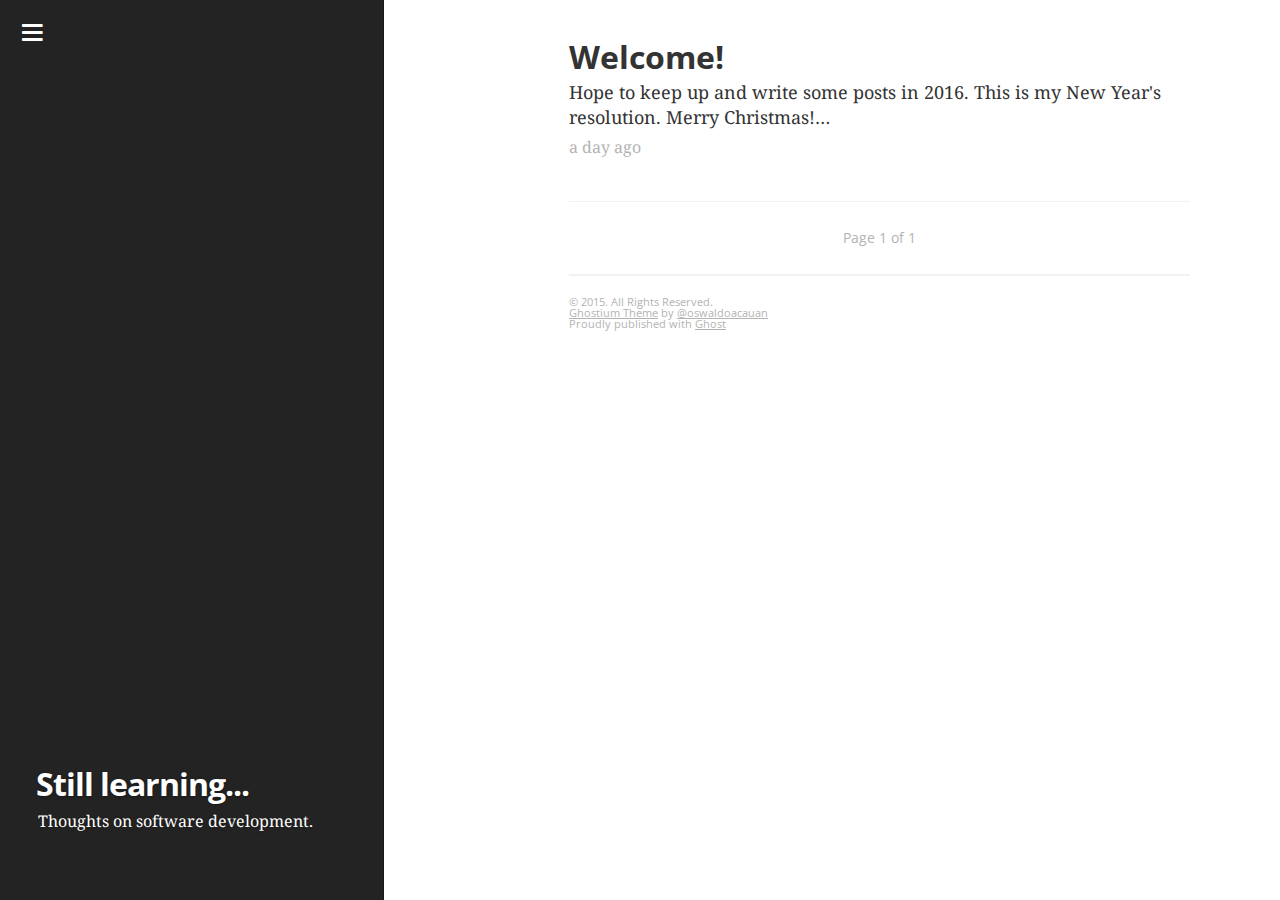
<file: index.html>
<head>
    <meta charset="utf-8">
    <meta http-equiv="Content-Type" content="text/html; charset=utf-8">
    <meta http-equiv="X-UA-Compatible" content="IE=edge,chrome=1">

    <title>Still learning...</title>

    <meta name="HandheldFriendly" content="True">
    <meta name="MobileOptimized" content="320">
    <meta name="apple-mobile-web-app-capable" content="yes">
    <meta name="apple-mobile-web-app-status-bar-style" content="black-translucent">
    <meta name="viewport" content="width=device-width, initial-scale=1, maximum-scale=1">

    <meta name="description" content="Thoughts on software development.">

    <meta name="twitter:card" content="summary">
    <meta name="twitter:title" content="Still learning...">
    <meta name="twitter:description" content="Thoughts on software development.">

    <meta property="og:url" content="http://localhost:2368">
    <meta property="og:type" content="article">
    <meta property="og:title" content="Still learning...">  
    <meta property="og:description" content="Thoughts on software development.">
    <meta property="og:site_name" content="Still learning...">

    <meta itemprop="name" content="Still learning...">
    <meta itemprop="description" content="Thoughts on software development.">

    <meta name="twitter:site" content="@yourblogtwitter">

<meta name="twitter:creator" content="@yourtwitter">

<meta property="article:author" content="https://www.facebook.com/yourprofile">

<meta property="article:publisher" content="https://www.facebook.com/yourblogprofile">

<meta property="fb:admins" content="">

<meta name="google-site-verification" content="">

<link rel="author" href="https://plus.google.com/yourprofile">

<meta name="theme-color" content="">

    <link href="favicon.ico" rel="shortcut icon" type="image/x-icon">
    <link href="apple-touch-icon-precomposed.png" rel="apple-touch-icon">

    <link href="http://fonts.googleapis.com/" rel="dns-prefetch">
    <link href="http://fonts.googleapis.com/css?family=Noto+Serif:400,700,400italic%7COpen+Sans:700,400&amp;subset=latin,latin-ext" rel="stylesheet">

    <link rel="stylesheet" href="assets/css/main.min.css?v=92855c4fd1">

    <script type="text/javascript" src="https://code.jquery.com/jquery-1.11.3.min.js"></script>
    <script type="text/javascript">
      var ga_ua = 'UA-XXXXX-X';

var disqus_shortname = 'example';

var enable_pjax = true;

      // Pace Options
      // ==============
      window.paceOptions = {
        catchupTime: 100,
        minTime: 100,
        elements: false,
        restartOnRequestAfter: 500,
        startOnPageLoad: false
      }

      // Ghostium Globals
      // ==============
      window.GHOSTIUM = {};
      GHOSTIUM.haveGA = typeof ga_ua !== 'undefined' && ga_ua !== 'UA-XXXXX-X';
      GHOSTIUM.haveDisqus = typeof disqus_shortname !== 'undefined' && disqus_shortname !== 'example';
      GHOSTIUM.enablePjax = typeof enable_pjax !== 'undefined' ? enable_pjax : true;
    </script>

    <script src="assets/js/head-scripts.min.js?v=92855c4fd1"></script>

    <link rel="canonical" href="index.html">
    <meta name="referrer" content="origin">
    
    <meta property="og:site_name" content="Still learning...">
    <meta property="og:type" content="website">
    <meta property="og:title" content="Still learning...">
    <meta property="og:description" content="Thoughts on software development.">
    <meta property="og:url" content="http://localhost:2368/">
    
    <meta name="twitter:card" content="summary">
    <meta name="twitter:title" content="Still learning...">
    <meta name="twitter:description" content="Thoughts on software development.">
    <meta name="twitter:url" content="http://localhost:2368/">
    
    <script type="application/ld+json">
{
    "@context": "http://schema.org",
    "@type": "Website",
    "publisher": "Still learning...",
    "url": "http://localhost:2368/",
    "description": "Thoughts on software development."
}
    </script>

    <meta name="generator" content="Ghost 0.7">
    <link rel="alternate" type="application/rss+xml" title="Still learning..." href="rss/index.html">
  </head>
  <body class="home-template">

    <button data-action="open-drawer" id="drawer-button" class="drawer-button"><i class="fa fa-bars"></i></button>
<nav tabindex="-1" class="drawer">
  <div class="drawer-container">
    <!--.drawer-search(role="search")-->
    <ul role="navigation" class="drawer-list">
      
<li class="drawer-list-item">
  <a href="index.html" data-pjax>
    <i class="fa fa-home"></i>Home
  </a>
</li>
<li class="drawer-list-item">
  <a href="rss/index.rss">
    <i class="fa fa-rss"></i>Subscribe to Feed
  </a>
</li>
<li class="drawer-list-divider">
<li class="drawer-list-item drawer-list-title">
  Follow me
</li>
<li class="drawer-list-item">
  <a href="http://twitter.com" target="_blank">
    <i class="fa fa-twitter"></i>Twitter
  </a>
</li>
<li class="drawer-list-item">
  <a href="http://github.com" target="_blank">
    <i class="fa fa-github"></i>Github
  </a>
</li>
    </ul>
  </div>
</nav>

    <div class="drawer-overlay"></div>
    <main id="container" role="main" class="container">
      <div class="surface">
        <div class="surface-container">
          <div data-pjax-container class="content">
            
<aside role="banner" class="cover">
  <div class="cover-image"></div>
  <div class="cover-container">
    <h1 class="cover-title">Still learning...</h1>
    <p class="cover-description">Thoughts on software development.</p>
  </div>
</aside>
<section class="wrapper" tabindex="0">
  <div class="wrapper-container">
    
    <section class="post-list">
        <article itemscope itemtype="http://schema.org/BlogPosting" role="article" class="post-item post">
  <header class="post-item-header">
    <h2 itemprop="name" class="post-item-title">
      <a href="welcome/" itemprop="url" data-pjax title="Welcome!">
        Welcome!
      </a>
    </h2>
  </header>
  <section itemprop="description" class="post-item-excerpt">
    <p>Hope to keep up and write some posts in 2016. This is my New Year's resolution. Merry Christmas!…</p>
  </section>
  <footer class="post-item-footer">
    <ul class="post-item-meta-list">
      <li class="post-item-meta-item">
        <time datetime="2015-12-16" itemprop="datePublished">
          a day ago
        </time>
      </li>
      <li class="post-item-meta-item">
        <a href="welcome/index.html#disqus_thread" data-pjax data-disqus-identifier="2">Comments</a>
      </li>
    </ul>
  </footer>
</article>
    </section>

      <nav role="pagination" class="post-list-pagination">
  <span class="post-list-pagination-item post-list-pagination-item-current">Page 1 of 1</span>
</nav>


    <footer role="contentinfo" class="footer">
  <p><small>© 2015. All Rights Reserved.</small></p>
  <p><small><a href="http://ghostium.oswaldoacauan.com/" target="_blank">Ghostium Theme</a> by <a href="http://twitter.com/oswaldoacauan" target="_blank">@oswaldoacauan</a></small></p>
  <p><small>Proudly published with <a href="http://ghost.org" target="_blank">Ghost</a></small></p>
</footer>
  </div>
</section>

          </div>
        </div>
      </div>
    </main>

    

    <script src="assets/js/foot-scripts.min.js?v=92855c4fd1"></script>

    <script type="text/javascript">

      if(GHOSTIUM.haveGA) {
        (function(g,h,o,s,t,z){g.GoogleAnalyticsObject=s;g[s]||(g[s]=
        function(){(g[s].q=g[s].q||[]).push(arguments)});g[s].s=+new Date;
        t=h.createElement(o);z=h.getElementsByTagName(o)[0];
        t.src='//www.google-analytics.com/analytics.js';
        z.parentNode.insertBefore(t,z)}(window,document,'script','ga'));
        ga('create',ga_ua);ga('send','pageview');
      }

      if(GHOSTIUM.haveDisqus) {
        (function () {
        var s = document.createElement('script'); s.async = true;
        s.type = 'text/javascript';
        s.src = '//' + disqus_shortname + '.disqus.com/count.js';
        (document.getElementsByTagName('HEAD')[0] || document.getElementsByTagName('BODY')[0]).appendChild(s);
        }());
      }
    </script>
  </body>
</file>
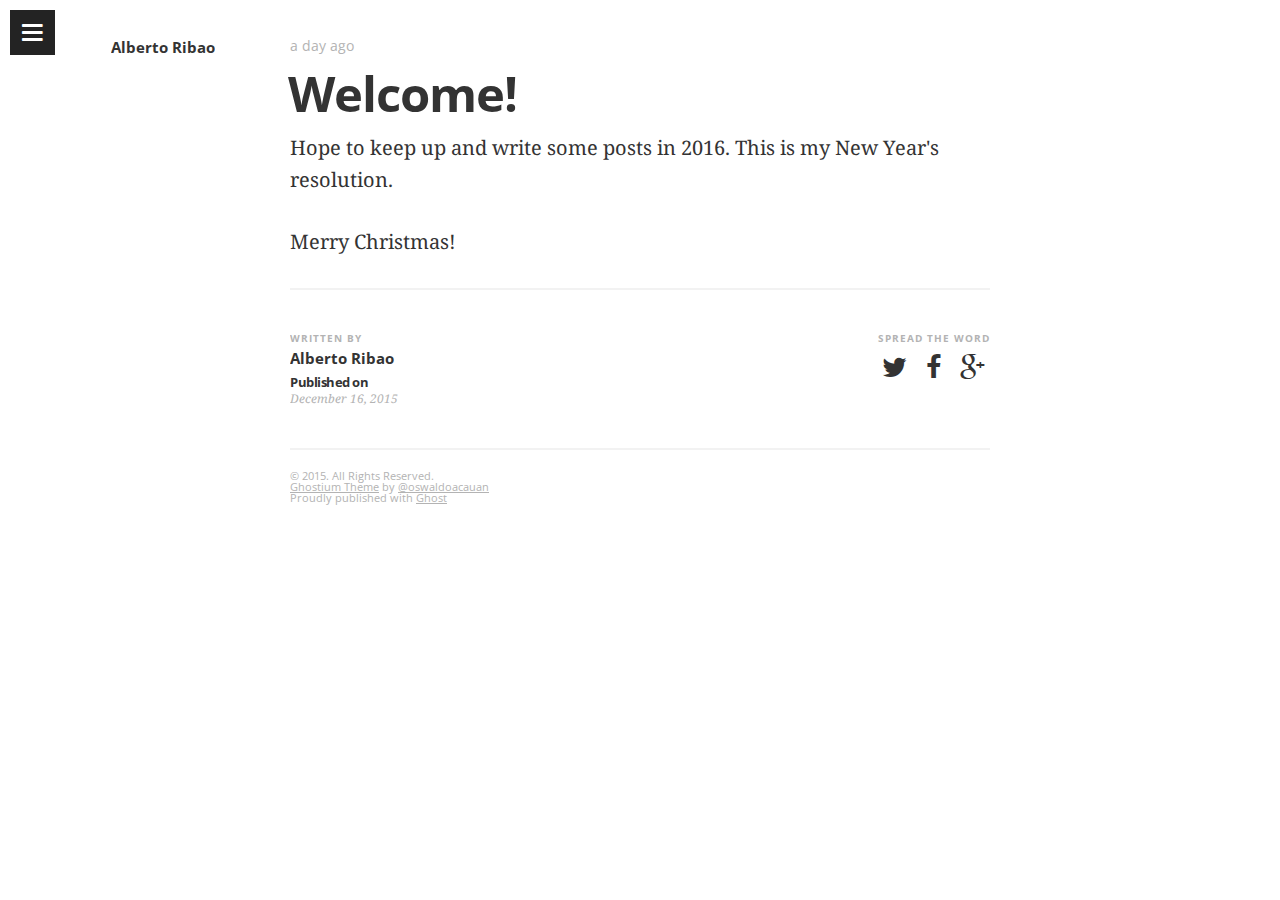
<file: welcome/index.html>
<head>
    <meta charset="utf-8">
    <meta http-equiv="Content-Type" content="text/html; charset=utf-8">
    <meta http-equiv="X-UA-Compatible" content="IE=edge,chrome=1">

    <title>Welcome!</title>

    <meta name="HandheldFriendly" content="True">
    <meta name="MobileOptimized" content="320">
    <meta name="apple-mobile-web-app-capable" content="yes">
    <meta name="apple-mobile-web-app-status-bar-style" content="black-translucent">
    <meta name="viewport" content="width=device-width, initial-scale=1, maximum-scale=1">

    <meta name="description" content="">

    <meta name="twitter:card" content="summary">
    <meta name="twitter:title" content="Welcome!">
    <meta name="twitter:description" content="">

    <meta property="og:url" content="http://localhost:2368">
    <meta property="og:type" content="article">
    <meta property="og:title" content="Welcome!">  
    <meta property="og:description" content="">
    <meta property="og:site_name" content="Still learning...">

    <meta itemprop="name" content="Welcome!">
    <meta itemprop="description" content="">

    <meta name="twitter:site" content="@yourblogtwitter">

<meta name="twitter:creator" content="@yourtwitter">

<meta property="article:author" content="https://www.facebook.com/yourprofile">

<meta property="article:publisher" content="https://www.facebook.com/yourblogprofile">

<meta property="fb:admins" content="">

<meta name="google-site-verification" content="">

<link rel="author" href="https://plus.google.com/yourprofile">

<meta name="theme-color" content="">

    <link href="../favicon.ico" rel="shortcut icon" type="image/x-icon">
    <link href="../apple-touch-icon-precomposed.png" rel="apple-touch-icon">

    <link href="http://fonts.googleapis.com/" rel="dns-prefetch">
    <link href="http://fonts.googleapis.com/css?family=Noto+Serif:400,700,400italic%7COpen+Sans:700,400&amp;subset=latin,latin-ext" rel="stylesheet">

    <link rel="stylesheet" href="../assets/css/main.min.css?v=92855c4fd1">

    <script type="text/javascript" src="https://code.jquery.com/jquery-1.11.3.min.js"></script>
    <script type="text/javascript">
      var ga_ua = 'UA-XXXXX-X';

var disqus_shortname = 'example';

var enable_pjax = true;

      // Pace Options
      // ==============
      window.paceOptions = {
        catchupTime: 100,
        minTime: 100,
        elements: false,
        restartOnRequestAfter: 500,
        startOnPageLoad: false
      }

      // Ghostium Globals
      // ==============
      window.GHOSTIUM = {};
      GHOSTIUM.haveGA = typeof ga_ua !== 'undefined' && ga_ua !== 'UA-XXXXX-X';
      GHOSTIUM.haveDisqus = typeof disqus_shortname !== 'undefined' && disqus_shortname !== 'example';
      GHOSTIUM.enablePjax = typeof enable_pjax !== 'undefined' ? enable_pjax : true;
    </script>

    <script src="../assets/js/head-scripts.min.js?v=92855c4fd1"></script>

    <link rel="canonical" href="index.html">
    <meta name="referrer" content="origin">
    
    <meta property="og:site_name" content="Still learning...">
    <meta property="og:type" content="article">
    <meta property="og:title" content="Welcome!">
    <meta property="og:description" content="Hope to keep up and write some posts in 2016. This is my New Year's resolution. Merry Christmas!...">
    <meta property="og:url" content="http://localhost:2368/welcome/">
    <meta property="article:published_time" content="2015-12-16T21:25:13.433Z">
    <meta property="article:modified_time" content="2015-12-16T21:25:13.432Z">
    
    <meta name="twitter:card" content="summary">
    <meta name="twitter:title" content="Welcome!">
    <meta name="twitter:description" content="Hope to keep up and write some posts in 2016. This is my New Year's resolution. Merry Christmas!...">
    <meta name="twitter:url" content="http://localhost:2368/welcome/">
    
    <script type="application/ld+json">
{
    "@context": "http://schema.org",
    "@type": "Article",
    "publisher": "Still learning...",
    "author": {
        "@type": "Person",
        "name": "Alberto Ribao",
        "url": "http://localhost:2368/author/alberto",
        "sameAs": null,
        "description": null
    },
    "headline": "Welcome!",
    "url": "http://localhost:2368/welcome/",
    "datePublished": "2015-12-16T21:25:13.433Z",
    "dateModified": "2015-12-16T21:25:13.432Z",
    "description": "Hope to keep up and write some posts in 2016. This is my New Year&#x27;s resolution. Merry Christmas!..."
}
    </script>

    <meta name="generator" content="Ghost 0.7">
    <link rel="alternate" type="application/rss+xml" title="Still learning..." href="../rss/index.html">
  </head>
  <body class="post-template">

    <button data-action="open-drawer" id="drawer-button" class="drawer-button"><i class="fa fa-bars"></i></button>
<nav tabindex="-1" class="drawer">
  <div class="drawer-container">
    <!--.drawer-search(role="search")-->
    <ul role="navigation" class="drawer-list">
      
<li class="drawer-list-item">
  <a href="../" data-pjax>
    <i class="fa fa-home"></i>Home
  </a>
</li>
<li class="drawer-list-item">
  <a href="../rss/index.rss">
    <i class="fa fa-rss"></i>Subscribe to Feed
  </a>
</li>
<li class="drawer-list-divider">
<li class="drawer-list-item drawer-list-title">
  Follow me
</li>
<li class="drawer-list-item">
  <a href="http://twitter.com" target="_blank">
    <i class="fa fa-twitter"></i>Twitter
  </a>
</li>
<li class="drawer-list-item">
  <a href="http://github.com" target="_blank">
    <i class="fa fa-github"></i>Github
  </a>
</li>
    </ul>
  </div>
</nav>

    <div class="drawer-overlay"></div>
    <main id="container" role="main" class="container">
      <div class="surface">
        <div class="surface-container">
          <div data-pjax-container class="content">
            
<section class="wrapper wrapper-post">
  <div class="wrapper-container">
    <article itemscope itemtype="http://schema.org/BlogPosting" role="article" class="post post">
        <section class="post-container">
          <header class="post-header">
            <ul class="post-meta-list">
              <li class="post-meta-item">
                <time datetime="2015-12-16" itemprop="datePublished">
                  a day ago
                </time>
              </li>
              <li class="post-meta-item">
                <a href="index.html#disqus_thread" data-disqus-identifier="2">Comments</a>
              </li>
            </ul>
            <h1 itemprop="name headline" class="post-title"><a href="index.html" itemprop="url" data-pjax title="Welcome!">Welcome!</a></h1>
            <!--h2 itemprop="about" class="post-subtitle"></h2-->
          </header>
          <aside class="post-side">
            <div class="post-author">
              <div class="post-author-info">
                <a href="index.html" class="post-author-name">
                  Alberto Ribao
                </a>
                <p class="post-author-bio"></p>
              </div>
            </div>
          </aside>
          <div itemprop="articleBody" class="post-body">
            <p>Hope to keep up and write some posts in 2016. This is my New Year's resolution.</p>

<p>Merry Christmas!</p>
          </div>
          <footer class="post-footer">
            <div itemprop="author" itemscope itemtype="http://schema.org/Person" class="post-author">
              <div class="post-author-info">
                <h4 class="post-footer-heading">Written By</h4>
                <a href="index.html" itemprop="url" class="post-author-name">
                  <span itemprop="name">Alberto Ribao</span>
                </a>
                <p itemprop="description" class="post-author-bio"></p>
                <p class="post-info">
                  <b class="post-info-title">Published on</b>
                  <time class="post-date">December 16, 2015</time>
                </p>
              </div>
            </div>
            <div class="post-social">
              <h4 class="post-footer-heading">Spread the word</h4>
              <a href="index.html#" data-action="share-twitter"><i class="fa fa-fw fa-lg fa-twitter"></i></a>
              <a href="index.html#" data-action="share-facebook"><i class="fa fa-fw fa-lg fa-facebook"></i></a>
              <a href="index.html#" data-action="share-gplus"><i class="fa fa-fw fa-lg fa-google-plus"></i></a>
            </div>
          </footer>
        </section>
      <section itemprop="comment" class="post-comments">
        <div id="disqus_thread"></div>
      </section>
    </article>

    <footer role="contentinfo" class="footer">
  <p><small>© 2015. All Rights Reserved.</small></p>
  <p><small><a href="http://ghostium.oswaldoacauan.com/" target="_blank">Ghostium Theme</a> by <a href="http://twitter.com/oswaldoacauan" target="_blank">@oswaldoacauan</a></small></p>
  <p><small>Proudly published with <a href="http://ghost.org" target="_blank">Ghost</a></small></p>
</footer>
  </div>
</section>

<script type="text/javascript">
  if(GHOSTIUM.haveDisqus) {
    var disqus_identifier = '2';

    if(typeof DISQUS !== 'object') {
      (function () {
      var s = document.createElement('script'); s.async = true;
      s.type = 'text/javascript';
      s.src = '//' + disqus_shortname + '.disqus.com/embed.js';
      (document.getElementsByTagName('HEAD')[0] || document.getElementsByTagName('BODY')[0]).appendChild(s);
      }());
    }
  } else {
    document.querySelector('.post-comments').remove();
  }
</script>

          </div>
        </div>
      </div>
    </main>

    

    <script src="../assets/js/foot-scripts.min.js?v=92855c4fd1"></script>

    <script type="text/javascript">

      if(GHOSTIUM.haveGA) {
        (function(g,h,o,s,t,z){g.GoogleAnalyticsObject=s;g[s]||(g[s]=
        function(){(g[s].q=g[s].q||[]).push(arguments)});g[s].s=+new Date;
        t=h.createElement(o);z=h.getElementsByTagName(o)[0];
        t.src='//www.google-analytics.com/analytics.js';
        z.parentNode.insertBefore(t,z)}(window,document,'script','ga'));
        ga('create',ga_ua);ga('send','pageview');
      }

      if(GHOSTIUM.haveDisqus) {
        (function () {
        var s = document.createElement('script'); s.async = true;
        s.type = 'text/javascript';
        s.src = '//' + disqus_shortname + '.disqus.com/count.js';
        (document.getElementsByTagName('HEAD')[0] || document.getElementsByTagName('BODY')[0]).appendChild(s);
        }());
      }
    </script>
  </body>
</file>
<file: assets/css/main.min.css>
/*!
 * Ghostium
 * A Ghost theme focused on content based on Medium design/ux
 * http://ghostium.oswaldoacauan.com/
 * @author Oswaldo Acauan http://oswaldoacauan.com
 * @version 2.2.1
 * Copyright 2013. MIT licensed.
 */
@charset "UTF-8";@font-face{font-family:FontAwesome;src:url(../fonts/fontawesome-webfont.eot?v=4.1.0);src:url(../fonts/fontawesome-webfont.eot?) format('embedded-opentype'),url(../fonts/fontawesome-webfont.woff?v=4.1.0) format('woff'),url(../fonts/fontawesome-webfont.ttf?v=4.1.0) format('truetype'),url(../fonts/fontawesome-webfont.svg?v=4.1.0) format('svg');font-weight:400;font-style:normal}.fa{display:inline-block;font-family:FontAwesome;font-style:normal;font-weight:400;line-height:1;-webkit-font-smoothing:antialiased;-moz-osx-font-smoothing:grayscale}.fa-lg{font-size:1.33333333em;line-height:.75em;vertical-align:-15%}.fa-2x{font-size:2em}.fa-3x{font-size:3em}.fa-4x{font-size:4em}.fa-5x{font-size:5em}.fa-fw{width:1.28571429em;text-align:center}.fa-ul{padding-left:0;margin-left:2.14285714em;list-style-type:none}.fa-ul>li{position:relative}.fa-li{position:absolute;left:-2.14285714em;width:2.14285714em;top:.14285714em;text-align:center}.fa-li.fa-lg{left:-1.85714286em}.fa-border{padding:.2em .25em .15em;border:solid .08em #eee;border-radius:.1em}.pull-right{float:right}.pull-left{float:left}.fa.pull-left{margin-right:.3em}.fa.pull-right{margin-left:.3em}.fa-spin{-webkit-animation:spin 2s infinite linear;animation:spin 2s infinite linear}@-webkit-keyframes spin{0%{-webkit-transform:rotate(0)}100%{-webkit-transform:rotate(359deg)}}@keyframes spin{0%{-webkit-transform:rotate(0);-ms-transform:rotate(0);transform:rotate(0)}100%{-webkit-transform:rotate(359deg);-ms-transform:rotate(359deg);transform:rotate(359deg)}}.fa-rotate-90{filter:progid:DXImageTransform.Microsoft.BasicImage(rotation=1);-webkit-transform:rotate(90deg);-ms-transform:rotate(90deg);transform:rotate(90deg)}.fa-rotate-180{filter:progid:DXImageTransform.Microsoft.BasicImage(rotation=2);-webkit-transform:rotate(180deg);-ms-transform:rotate(180deg);transform:rotate(180deg)}.fa-rotate-270{filter:progid:DXImageTransform.Microsoft.BasicImage(rotation=3);-webkit-transform:rotate(270deg);-ms-transform:rotate(270deg);transform:rotate(270deg)}.fa-flip-horizontal{filter:progid:DXImageTransform.Microsoft.BasicImage(rotation=0, mirror=1);-webkit-transform:scale(-1,1);-ms-transform:scale(-1,1);transform:scale(-1,1)}.fa-flip-vertical{filter:progid:DXImageTransform.Microsoft.BasicImage(rotation=2, mirror=1);-webkit-transform:scale(1,-1);-ms-transform:scale(1,-1);transform:scale(1,-1)}.fa-stack{position:relative;display:inline-block;width:2em;height:2em;line-height:2em;vertical-align:middle}.fa-stack-1x,.fa-stack-2x{position:absolute;left:0;width:100%;text-align:center}.fa-stack-1x{line-height:inherit}.fa-stack-2x{font-size:2em}.fa-inverse{color:#fff}.fa-glass:before{content:"\f000"}.fa-music:before{content:"\f001"}.fa-search:before{content:"\f002"}.fa-envelope-o:before{content:"\f003"}.fa-heart:before{content:"\f004"}.fa-star:before{content:"\f005"}.fa-star-o:before{content:"\f006"}.fa-user:before{content:"\f007"}.fa-film:before{content:"\f008"}.fa-th-large:before{content:"\f009"}.fa-th:before{content:"\f00a"}.fa-th-list:before{content:"\f00b"}.fa-check:before{content:"\f00c"}.fa-times:before{content:"\f00d"}.fa-search-plus:before{content:"\f00e"}.fa-search-minus:before{content:"\f010"}.fa-power-off:before{content:"\f011"}.fa-signal:before{content:"\f012"}.fa-gear:before,.fa-cog:before{content:"\f013"}.fa-trash-o:before{content:"\f014"}.fa-home:before{content:"\f015"}.fa-file-o:before{content:"\f016"}.fa-clock-o:before{content:"\f017"}.fa-road:before{content:"\f018"}.fa-download:before{content:"\f019"}.fa-arrow-circle-o-down:before{content:"\f01a"}.fa-arrow-circle-o-up:before{content:"\f01b"}.fa-inbox:before{content:"\f01c"}.fa-play-circle-o:before{content:"\f01d"}.fa-rotate-right:before,.fa-repeat:before{content:"\f01e"}.fa-refresh:before{content:"\f021"}.fa-list-alt:before{content:"\f022"}.fa-lock:before{content:"\f023"}.fa-flag:before{content:"\f024"}.fa-headphones:before{content:"\f025"}.fa-volume-off:before{content:"\f026"}.fa-volume-down:before{content:"\f027"}.fa-volume-up:before{content:"\f028"}.fa-qrcode:before{content:"\f029"}.fa-barcode:before{content:"\f02a"}.fa-tag:before{content:"\f02b"}.fa-tags:before{content:"\f02c"}.fa-book:before{content:"\f02d"}.fa-bookmark:before{content:"\f02e"}.fa-print:before{content:"\f02f"}.fa-camera:before{content:"\f030"}.fa-font:before{content:"\f031"}.fa-bold:before{content:"\f032"}.fa-italic:before{content:"\f033"}.fa-text-height:before{content:"\f034"}.fa-text-width:before{content:"\f035"}.fa-align-left:before{content:"\f036"}.fa-align-center:before{content:"\f037"}.fa-align-right:before{content:"\f038"}.fa-align-justify:before{content:"\f039"}.fa-list:before{content:"\f03a"}.fa-dedent:before,.fa-outdent:before{content:"\f03b"}.fa-indent:before{content:"\f03c"}.fa-video-camera:before{content:"\f03d"}.fa-photo:before,.fa-image:before,.fa-picture-o:before{content:"\f03e"}.fa-pencil:before{content:"\f040"}.fa-map-marker:before{content:"\f041"}.fa-adjust:before{content:"\f042"}.fa-tint:before{content:"\f043"}.fa-edit:before,.fa-pencil-square-o:before{content:"\f044"}.fa-share-square-o:before{content:"\f045"}.fa-check-square-o:before{content:"\f046"}.fa-arrows:before{content:"\f047"}.fa-step-backward:before{content:"\f048"}.fa-fast-backward:before{content:"\f049"}.fa-backward:before{content:"\f04a"}.fa-play:before{content:"\f04b"}.fa-pause:before{content:"\f04c"}.fa-stop:before{content:"\f04d"}.fa-forward:before{content:"\f04e"}.fa-fast-forward:before{content:"\f050"}.fa-step-forward:before{content:"\f051"}.fa-eject:before{content:"\f052"}.fa-chevron-left:before{content:"\f053"}.fa-chevron-right:before{content:"\f054"}.fa-plus-circle:before{content:"\f055"}.fa-minus-circle:before{content:"\f056"}.fa-times-circle:before{content:"\f057"}.fa-check-circle:before{content:"\f058"}.fa-question-circle:before{content:"\f059"}.fa-info-circle:before{content:"\f05a"}.fa-crosshairs:before{content:"\f05b"}.fa-times-circle-o:before{content:"\f05c"}.fa-check-circle-o:before{content:"\f05d"}.fa-ban:before{content:"\f05e"}.fa-arrow-left:before{content:"\f060"}.fa-arrow-right:before{content:"\f061"}.fa-arrow-up:before{content:"\f062"}.fa-arrow-down:before{content:"\f063"}.fa-mail-forward:before,.fa-share:before{content:"\f064"}.fa-expand:before{content:"\f065"}.fa-compress:before{content:"\f066"}.fa-plus:before{content:"\f067"}.fa-minus:before{content:"\f068"}.fa-asterisk:before{content:"\f069"}.fa-exclamation-circle:before{content:"\f06a"}.fa-gift:before{content:"\f06b"}.fa-leaf:before{content:"\f06c"}.fa-fire:before{content:"\f06d"}.fa-eye:before{content:"\f06e"}.fa-eye-slash:before{content:"\f070"}.fa-warning:before,.fa-exclamation-triangle:before{content:"\f071"}.fa-plane:before{content:"\f072"}.fa-calendar:before{content:"\f073"}.fa-random:before{content:"\f074"}.fa-comment:before{content:"\f075"}.fa-magnet:before{content:"\f076"}.fa-chevron-up:before{content:"\f077"}.fa-chevron-down:before{content:"\f078"}.fa-retweet:before{content:"\f079"}.fa-shopping-cart:before{content:"\f07a"}.fa-folder:before{content:"\f07b"}.fa-folder-open:before{content:"\f07c"}.fa-arrows-v:before{content:"\f07d"}.fa-arrows-h:before{content:"\f07e"}.fa-bar-chart-o:before{content:"\f080"}.fa-twitter-square:before{content:"\f081"}.fa-facebook-square:before{content:"\f082"}.fa-camera-retro:before{content:"\f083"}.fa-key:before{content:"\f084"}.fa-gears:before,.fa-cogs:before{content:"\f085"}.fa-comments:before{content:"\f086"}.fa-thumbs-o-up:before{content:"\f087"}.fa-thumbs-o-down:before{content:"\f088"}.fa-star-half:before{content:"\f089"}.fa-heart-o:before{content:"\f08a"}.fa-sign-out:before{content:"\f08b"}.fa-linkedin-square:before{content:"\f08c"}.fa-thumb-tack:before{content:"\f08d"}.fa-external-link:before{content:"\f08e"}.fa-sign-in:before{content:"\f090"}.fa-trophy:before{content:"\f091"}.fa-github-square:before{content:"\f092"}.fa-upload:before{content:"\f093"}.fa-lemon-o:before{content:"\f094"}.fa-phone:before{content:"\f095"}.fa-square-o:before{content:"\f096"}.fa-bookmark-o:before{content:"\f097"}.fa-phone-square:before{content:"\f098"}.fa-twitter:before{content:"\f099"}.fa-facebook:before{content:"\f09a"}.fa-github:before{content:"\f09b"}.fa-unlock:before{content:"\f09c"}.fa-credit-card:before{content:"\f09d"}.fa-rss:before{content:"\f09e"}.fa-hdd-o:before{content:"\f0a0"}.fa-bullhorn:before{content:"\f0a1"}.fa-bell:before{content:"\f0f3"}.fa-certificate:before{content:"\f0a3"}.fa-hand-o-right:before{content:"\f0a4"}.fa-hand-o-left:before{content:"\f0a5"}.fa-hand-o-up:before{content:"\f0a6"}.fa-hand-o-down:before{content:"\f0a7"}.fa-arrow-circle-left:before{content:"\f0a8"}.fa-arrow-circle-right:before{content:"\f0a9"}.fa-arrow-circle-up:before{content:"\f0aa"}.fa-arrow-circle-down:before{content:"\f0ab"}.fa-globe:before{content:"\f0ac"}.fa-wrench:before{content:"\f0ad"}.fa-tasks:before{content:"\f0ae"}.fa-filter:before{content:"\f0b0"}.fa-briefcase:before{content:"\f0b1"}.fa-arrows-alt:before{content:"\f0b2"}.fa-group:before,.fa-users:before{content:"\f0c0"}.fa-chain:before,.fa-link:before{content:"\f0c1"}.fa-cloud:before{content:"\f0c2"}.fa-flask:before{content:"\f0c3"}.fa-cut:before,.fa-scissors:before{content:"\f0c4"}.fa-copy:before,.fa-files-o:before{content:"\f0c5"}.fa-paperclip:before{content:"\f0c6"}.fa-save:before,.fa-floppy-o:before{content:"\f0c7"}.fa-square:before{content:"\f0c8"}.fa-navicon:before,.fa-reorder:before,.fa-bars:before{content:"\f0c9"}.fa-list-ul:before{content:"\f0ca"}.fa-list-ol:before{content:"\f0cb"}.fa-strikethrough:before{content:"\f0cc"}.fa-underline:before{content:"\f0cd"}.fa-table:before{content:"\f0ce"}.fa-magic:before{content:"\f0d0"}.fa-truck:before{content:"\f0d1"}.fa-pinterest:before{content:"\f0d2"}.fa-pinterest-square:before{content:"\f0d3"}.fa-google-plus-square:before{content:"\f0d4"}.fa-google-plus:before{content:"\f0d5"}.fa-money:before{content:"\f0d6"}.fa-caret-down:before{content:"\f0d7"}.fa-caret-up:before{content:"\f0d8"}.fa-caret-left:before{content:"\f0d9"}.fa-caret-right:before{content:"\f0da"}.fa-columns:before{content:"\f0db"}.fa-unsorted:before,.fa-sort:before{content:"\f0dc"}.fa-sort-down:before,.fa-sort-desc:before{content:"\f0dd"}.fa-sort-up:before,.fa-sort-asc:before{content:"\f0de"}.fa-envelope:before{content:"\f0e0"}.fa-linkedin:before{content:"\f0e1"}.fa-rotate-left:before,.fa-undo:before{content:"\f0e2"}.fa-legal:before,.fa-gavel:before{content:"\f0e3"}.fa-dashboard:before,.fa-tachometer:before{content:"\f0e4"}.fa-comment-o:before{content:"\f0e5"}.fa-comments-o:before{content:"\f0e6"}.fa-flash:before,.fa-bolt:before{content:"\f0e7"}.fa-sitemap:before{content:"\f0e8"}.fa-umbrella:before{content:"\f0e9"}.fa-paste:before,.fa-clipboard:before{content:"\f0ea"}.fa-lightbulb-o:before{content:"\f0eb"}.fa-exchange:before{content:"\f0ec"}.fa-cloud-download:before{content:"\f0ed"}.fa-cloud-upload:before{content:"\f0ee"}.fa-user-md:before{content:"\f0f0"}.fa-stethoscope:before{content:"\f0f1"}.fa-suitcase:before{content:"\f0f2"}.fa-bell-o:before{content:"\f0a2"}.fa-coffee:before{content:"\f0f4"}.fa-cutlery:before{content:"\f0f5"}.fa-file-text-o:before{content:"\f0f6"}.fa-building-o:before{content:"\f0f7"}.fa-hospital-o:before{content:"\f0f8"}.fa-ambulance:before{content:"\f0f9"}.fa-medkit:before{content:"\f0fa"}.fa-fighter-jet:before{content:"\f0fb"}.fa-beer:before{content:"\f0fc"}.fa-h-square:before{content:"\f0fd"}.fa-plus-square:before{content:"\f0fe"}.fa-angle-double-left:before{content:"\f100"}.fa-angle-double-right:before{content:"\f101"}.fa-angle-double-up:before{content:"\f102"}.fa-angle-double-down:before{content:"\f103"}.fa-angle-left:before{content:"\f104"}.fa-angle-right:before{content:"\f105"}.fa-angle-up:before{content:"\f106"}.fa-angle-down:before{content:"\f107"}.fa-desktop:before{content:"\f108"}.fa-laptop:before{content:"\f109"}.fa-tablet:before{content:"\f10a"}.fa-mobile-phone:before,.fa-mobile:before{content:"\f10b"}.fa-circle-o:before{content:"\f10c"}.fa-quote-left:before{content:"\f10d"}.fa-quote-right:before{content:"\f10e"}.fa-spinner:before{content:"\f110"}.fa-circle:before{content:"\f111"}.fa-mail-reply:before,.fa-reply:before{content:"\f112"}.fa-github-alt:before{content:"\f113"}.fa-folder-o:before{content:"\f114"}.fa-folder-open-o:before{content:"\f115"}.fa-smile-o:before{content:"\f118"}.fa-frown-o:before{content:"\f119"}.fa-meh-o:before{content:"\f11a"}.fa-gamepad:before{content:"\f11b"}.fa-keyboard-o:before{content:"\f11c"}.fa-flag-o:before{content:"\f11d"}.fa-flag-checkered:before{content:"\f11e"}.fa-terminal:before{content:"\f120"}.fa-code:before{content:"\f121"}.fa-mail-reply-all:before,.fa-reply-all:before{content:"\f122"}.fa-star-half-empty:before,.fa-star-half-full:before,.fa-star-half-o:before{content:"\f123"}.fa-location-arrow:before{content:"\f124"}.fa-crop:before{content:"\f125"}.fa-code-fork:before{content:"\f126"}.fa-unlink:before,.fa-chain-broken:before{content:"\f127"}.fa-question:before{content:"\f128"}.fa-info:before{content:"\f129"}.fa-exclamation:before{content:"\f12a"}.fa-superscript:before{content:"\f12b"}.fa-subscript:before{content:"\f12c"}.fa-eraser:before{content:"\f12d"}.fa-puzzle-piece:before{content:"\f12e"}.fa-microphone:before{content:"\f130"}.fa-microphone-slash:before{content:"\f131"}.fa-shield:before{content:"\f132"}.fa-calendar-o:before{content:"\f133"}.fa-fire-extinguisher:before{content:"\f134"}.fa-rocket:before{content:"\f135"}.fa-maxcdn:before{content:"\f136"}.fa-chevron-circle-left:before{content:"\f137"}.fa-chevron-circle-right:before{content:"\f138"}.fa-chevron-circle-up:before{content:"\f139"}.fa-chevron-circle-down:before{content:"\f13a"}.fa-html5:before{content:"\f13b"}.fa-css3:before{content:"\f13c"}.fa-anchor:before{content:"\f13d"}.fa-unlock-alt:before{content:"\f13e"}.fa-bullseye:before{content:"\f140"}.fa-ellipsis-h:before{content:"\f141"}.fa-ellipsis-v:before{content:"\f142"}.fa-rss-square:before{content:"\f143"}.fa-play-circle:before{content:"\f144"}.fa-ticket:before{content:"\f145"}.fa-minus-square:before{content:"\f146"}.fa-minus-square-o:before{content:"\f147"}.fa-level-up:before{content:"\f148"}.fa-level-down:before{content:"\f149"}.fa-check-square:before{content:"\f14a"}.fa-pencil-square:before{content:"\f14b"}.fa-external-link-square:before{content:"\f14c"}.fa-share-square:before{content:"\f14d"}.fa-compass:before{content:"\f14e"}.fa-toggle-down:before,.fa-caret-square-o-down:before{content:"\f150"}.fa-toggle-up:before,.fa-caret-square-o-up:before{content:"\f151"}.fa-toggle-right:before,.fa-caret-square-o-right:before{content:"\f152"}.fa-euro:before,.fa-eur:before{content:"\f153"}.fa-gbp:before{content:"\f154"}.fa-dollar:before,.fa-usd:before{content:"\f155"}.fa-rupee:before,.fa-inr:before{content:"\f156"}.fa-cny:before,.fa-rmb:before,.fa-yen:before,.fa-jpy:before{content:"\f157"}.fa-ruble:before,.fa-rouble:before,.fa-rub:before{content:"\f158"}.fa-won:before,.fa-krw:before{content:"\f159"}.fa-bitcoin:before,.fa-btc:before{content:"\f15a"}.fa-file:before{content:"\f15b"}.fa-file-text:before{content:"\f15c"}.fa-sort-alpha-asc:before{content:"\f15d"}.fa-sort-alpha-desc:before{content:"\f15e"}.fa-sort-amount-asc:before{content:"\f160"}.fa-sort-amount-desc:before{content:"\f161"}.fa-sort-numeric-asc:before{content:"\f162"}.fa-sort-numeric-desc:before{content:"\f163"}.fa-thumbs-up:before{content:"\f164"}.fa-thumbs-down:before{content:"\f165"}.fa-youtube-square:before{content:"\f166"}.fa-youtube:before{content:"\f167"}.fa-xing:before{content:"\f168"}.fa-xing-square:before{content:"\f169"}.fa-youtube-play:before{content:"\f16a"}.fa-dropbox:before{content:"\f16b"}.fa-stack-overflow:before{content:"\f16c"}.fa-instagram:before{content:"\f16d"}.fa-flickr:before{content:"\f16e"}.fa-adn:before{content:"\f170"}.fa-bitbucket:before{content:"\f171"}.fa-bitbucket-square:before{content:"\f172"}.fa-tumblr:before{content:"\f173"}.fa-tumblr-square:before{content:"\f174"}.fa-long-arrow-down:before{content:"\f175"}.fa-long-arrow-up:before{content:"\f176"}.fa-long-arrow-left:before{content:"\f177"}.fa-long-arrow-right:before{content:"\f178"}.fa-apple:before{content:"\f179"}.fa-windows:before{content:"\f17a"}.fa-android:before{content:"\f17b"}.fa-linux:before{content:"\f17c"}.fa-dribbble:before{content:"\f17d"}.fa-skype:before{content:"\f17e"}.fa-foursquare:before{content:"\f180"}.fa-trello:before{content:"\f181"}.fa-female:before{content:"\f182"}.fa-male:before{content:"\f183"}.fa-gittip:before{content:"\f184"}.fa-sun-o:before{content:"\f185"}.fa-moon-o:before{content:"\f186"}.fa-archive:before{content:"\f187"}.fa-bug:before{content:"\f188"}.fa-vk:before{content:"\f189"}.fa-weibo:before{content:"\f18a"}.fa-renren:before{content:"\f18b"}.fa-pagelines:before{content:"\f18c"}.fa-stack-exchange:before{content:"\f18d"}.fa-arrow-circle-o-right:before{content:"\f18e"}.fa-arrow-circle-o-left:before{content:"\f190"}.fa-toggle-left:before,.fa-caret-square-o-left:before{content:"\f191"}.fa-dot-circle-o:before{content:"\f192"}.fa-wheelchair:before{content:"\f193"}.fa-vimeo-square:before{content:"\f194"}.fa-turkish-lira:before,.fa-try:before{content:"\f195"}.fa-plus-square-o:before{content:"\f196"}.fa-space-shuttle:before{content:"\f197"}.fa-slack:before{content:"\f198"}.fa-envelope-square:before{content:"\f199"}.fa-wordpress:before{content:"\f19a"}.fa-openid:before{content:"\f19b"}.fa-institution:before,.fa-bank:before,.fa-university:before{content:"\f19c"}.fa-mortar-board:before,.fa-graduation-cap:before{content:"\f19d"}.fa-yahoo:before{content:"\f19e"}.fa-google:before{content:"\f1a0"}.fa-reddit:before{content:"\f1a1"}.fa-reddit-square:before{content:"\f1a2"}.fa-stumbleupon-circle:before{content:"\f1a3"}.fa-stumbleupon:before{content:"\f1a4"}.fa-delicious:before{content:"\f1a5"}.fa-digg:before{content:"\f1a6"}.fa-pied-piper-square:before,.fa-pied-piper:before{content:"\f1a7"}.fa-pied-piper-alt:before{content:"\f1a8"}.fa-drupal:before{content:"\f1a9"}.fa-joomla:before{content:"\f1aa"}.fa-language:before{content:"\f1ab"}.fa-fax:before{content:"\f1ac"}.fa-building:before{content:"\f1ad"}.fa-child:before{content:"\f1ae"}.fa-paw:before{content:"\f1b0"}.fa-spoon:before{content:"\f1b1"}.fa-cube:before{content:"\f1b2"}.fa-cubes:before{content:"\f1b3"}.fa-behance:before{content:"\f1b4"}.fa-behance-square:before{content:"\f1b5"}.fa-steam:before{content:"\f1b6"}.fa-steam-square:before{content:"\f1b7"}.fa-recycle:before{content:"\f1b8"}.fa-automobile:before,.fa-car:before{content:"\f1b9"}.fa-cab:before,.fa-taxi:before{content:"\f1ba"}.fa-tree:before{content:"\f1bb"}.fa-spotify:before{content:"\f1bc"}.fa-deviantart:before{content:"\f1bd"}.fa-soundcloud:before{content:"\f1be"}.fa-database:before{content:"\f1c0"}.fa-file-pdf-o:before{content:"\f1c1"}.fa-file-word-o:before{content:"\f1c2"}.fa-file-excel-o:before{content:"\f1c3"}.fa-file-powerpoint-o:before{content:"\f1c4"}.fa-file-photo-o:before,.fa-file-picture-o:before,.fa-file-image-o:before{content:"\f1c5"}.fa-file-zip-o:before,.fa-file-archive-o:before{content:"\f1c6"}.fa-file-sound-o:before,.fa-file-audio-o:before{content:"\f1c7"}.fa-file-movie-o:before,.fa-file-video-o:before{content:"\f1c8"}.fa-file-code-o:before{content:"\f1c9"}.fa-vine:before{content:"\f1ca"}.fa-codepen:before{content:"\f1cb"}.fa-jsfiddle:before{content:"\f1cc"}.fa-life-bouy:before,.fa-life-saver:before,.fa-support:before,.fa-life-ring:before{content:"\f1cd"}.fa-circle-o-notch:before{content:"\f1ce"}.fa-ra:before,.fa-rebel:before{content:"\f1d0"}.fa-ge:before,.fa-empire:before{content:"\f1d1"}.fa-git-square:before{content:"\f1d2"}.fa-git:before{content:"\f1d3"}.fa-hacker-news:before{content:"\f1d4"}.fa-tencent-weibo:before{content:"\f1d5"}.fa-qq:before{content:"\f1d6"}.fa-wechat:before,.fa-weixin:before{content:"\f1d7"}.fa-send:before,.fa-paper-plane:before{content:"\f1d8"}.fa-send-o:before,.fa-paper-plane-o:before{content:"\f1d9"}.fa-history:before{content:"\f1da"}.fa-circle-thin:before{content:"\f1db"}.fa-header:before{content:"\f1dc"}.fa-paragraph:before{content:"\f1dd"}.fa-sliders:before{content:"\f1de"}.fa-share-alt:before{content:"\f1e0"}.fa-share-alt-square:before{content:"\f1e1"}.fa-bomb:before{content:"\f1e2"}code[class*=language-],pre[class*=language-]{color:#000;text-shadow:0 1px #fff;font-family:Consolas,Monaco,'Andale Mono',monospace;direction:ltr;text-align:left;white-space:pre;word-spacing:normal;word-break:normal;-moz-tab-size:4;-o-tab-size:4;tab-size:4;-webkit-hyphens:none;-moz-hyphens:none;-ms-hyphens:none;hyphens:none}pre[class*=language-]::-moz-selection,pre[class*=language-] ::-moz-selection,code[class*=language-]::-moz-selection,code[class*=language-] ::-moz-selection{text-shadow:none;background:#b3d4fc}pre[class*=language-]::selection,pre[class*=language-] ::selection,code[class*=language-]::selection,code[class*=language-] ::selection{text-shadow:none;background:#b3d4fc}@media print{code[class*=language-],pre[class*=language-]{text-shadow:none}}pre[class*=language-]{padding:1em;margin:.5em 0;overflow:auto}:not(pre)>code[class*=language-],pre[class*=language-]{background:#f5f2f0}:not(pre)>code[class*=language-]{padding:.1em;border-radius:.3em}.token.comment,.token.prolog,.token.doctype,.token.cdata{color:#708090}.token.punctuation{color:#999}.namespace{opacity:.7}.token.property,.token.tag,.token.boolean,.token.number,.token.constant,.token.symbol{color:#905}.token.selector,.token.attr-name,.token.string,.token.builtin{color:#690}.token.operator,.token.entity,.token.url,.language-css .token.string,.style .token.string,.token.variable{color:#a67f59;background:hsla(0,0%,100%,.5)}.token.atrule,.token.attr-value,.token.keyword{color:#07a}.token.regex,.token.important{color:#e90}.token.important{font-weight:700}.token.entity{cursor:help}.token a{color:inherit}.pace .pace-progress{background:#29d;position:fixed;z-index:2000;top:0;left:0;height:2px;-webkit-transition:width 1s;transition:width 1s}.pace-inactive{display:none}article,aside,details,figcaption,figure,footer,header,hgroup,main,nav,section,summary{display:block}audio,canvas,video{display:inline-block}audio:not([controls]){display:none;height:0}[hidden],template{display:none}html{font-family:sans-serif;-ms-text-size-adjust:100%;-webkit-text-size-adjust:100%}body{margin:0}a{background:0 0}a:focus{outline:thin dotted}a:active,a:hover{outline:0}h1{font-size:2em;margin:.67em 0}abbr[title]{border-bottom:1px dotted}b,strong{font-weight:700}dfn{font-style:italic}hr{-moz-box-sizing:content-box;-webkit-box-sizing:content-box;box-sizing:content-box;height:0}mark{background:#ff0;color:#000}code,kbd,pre,samp{font-family:monospace,serif;font-size:1em}pre{white-space:pre-wrap}q{quotes:"\201C" "\201D" "\2018" "\2019"}small{font-size:80%}sub,sup{font-size:75%;line-height:0;position:relative;vertical-align:baseline}sup{top:-.5em}sub{bottom:-.25em}img{border:0}svg:not(:root){overflow:hidden}figure{margin:0}fieldset{border:1px solid silver;margin:0 2px;padding:.35em .625em .75em}legend{border:0;padding:0}button,input,select,textarea{font-family:inherit;font-size:100%;margin:0}button,input{line-height:normal}button,select{text-transform:none}button,html input[type=button],input[type=reset],input[type=submit]{-webkit-appearance:button;cursor:pointer}button[disabled],html input[disabled]{cursor:default}input[type=checkbox],input[type=radio]{-webkit-box-sizing:border-box;-moz-box-sizing:border-box;box-sizing:border-box;padding:0}input[type=search]{-webkit-appearance:textfield;-moz-box-sizing:content-box;-webkit-box-sizing:content-box;box-sizing:content-box}input[type=search]::-webkit-search-cancel-button,input[type=search]::-webkit-search-decoration{-webkit-appearance:none}button::-moz-focus-inner,input::-moz-focus-inner{border:0;padding:0}textarea{overflow:auto;vertical-align:top}table{border-collapse:collapse;border-spacing:0}*{font-smoothing:antialiased;text-rendering:optimizeLegibility;-webkit-box-sizing:border-box;-moz-box-sizing:border-box;box-sizing:border-box}html{font-size:100%}body{font:400 20px/1.6 "Noto Serif",Georgia,Cambria,"Times New Roman",Times,serif;background:#fff;color:#333}@media only screen and (max-width:767px){body{font-size:18px;line-height:1.4}}.btn,button[type=submit],button[type=reset],input[type=submit],input[type=reset]{display:inline-block;position:relative;height:40px;padding:0 20px;border:0;color:#333;background-color:#f2f2f2;font-size:14px;line-height:39px;text-align:center;text-decoration:none;font-style:normal;cursor:pointer;border-bottom:1px solid rgba(0,0,0,.1);vertical-align:bottom;touch-callout:none;-webkit-user-select:none;-moz-user-select:none;-ms-user-select:none;user-select:none;font-family:"Open Sans","Myriad Pro","Lucida Grande","Lucida Sans Unicode","Lucida Sans",Geneva,Verdana,sans-serif;font-weight:400;border-radius:3px;-webkit-transition:all .1s ease;transition:all .1s ease}.btn:hover,button[type=submit]:hover,button[type=reset]:hover,input[type=submit]:hover,input[type=reset]:hover,.btn:focus,button[type=submit]:focus,button[type=reset]:focus,input[type=submit]:focus,input[type=reset]:focus{color:#333;background-image:-webkit-gradient(linear,left top,left bottom,from(rgba(0,0,0,.05)),to(rgba(0,0,0,.05)));background-image:-webkit-linear-gradient(top,rgba(0,0,0,.05),rgba(0,0,0,.05));background-image:linear-gradient(to bottom,rgba(0,0,0,.05),rgba(0,0,0,.05));background-repeat:repeat-x;border-bottom:1px solid rgba(0,0,0,.2)}.btn:active,button[type=submit]:active,button[type=reset]:active,input[type=submit]:active,input[type=reset]:active{background-image:-webkit-gradient(linear,left top,left bottom,from(rgba(0,0,0,.1)),to(rgba(0,0,0,.1)));background-image:-webkit-linear-gradient(top,rgba(0,0,0,.1),rgba(0,0,0,.1));background-image:linear-gradient(to bottom,rgba(0,0,0,.1),rgba(0,0,0,.1));background-repeat:repeat-x;border-top:1px solid rgba(0,0,0,.2);border-bottom-width:0}.btn.btn-small,button.btn-small[type=submit],button.btn-small[type=reset],input.btn-small[type=submit],input.btn-small[type=reset]{height:34px;line-height:35px}.btn.btn-big,button.btn-big[type=submit],button.btn-big[type=reset],input.btn-big[type=submit],input.btn-big[type=reset]{height:45px;line-height:44px}.btn.btn-primary,button[type=submit],button.btn-primary[type=reset],input[type=submit],input.btn-primary[type=reset]{background-color:#57a3e8;color:#fff}.btn.btn-primary:hover,button[type=submit]:hover,button.btn-primary[type=reset]:hover,input[type=submit]:hover,input.btn-primary[type=reset]:hover,.btn.btn-primary:focus,button[type=submit]:focus,button.btn-primary[type=reset]:focus,input[type=submit]:focus,input.btn-primary[type=reset]:focus{color:#fff}@-webkit-keyframes load-spinner{0%{-webkit-transform:rotate(0);transform:rotate(0);transform:rotate(0)}100%{-webkit-transform:rotate(360deg);transform:rotate(360deg);transform:rotate(360deg)}}@keyframes load-spinner{0%{-webkit-transform:rotate(0);-ms-transform:rotate(0);transform:rotate(0);transform:rotate(0)}100%{-webkit-transform:rotate(360deg);-ms-transform:rotate(360deg);transform:rotate(360deg);transform:rotate(360deg)}}[data-load-image]{position:relative;background-position:center;-webkit-background-size:cover;background-size:cover;background-color:#333;background-image:url([data-uri]);-webkit-transition:background-image .5s ease-in-out;transition:background-image .5s ease-in-out}[data-load-image]:before{content:"";display:block;position:absolute;top:50%;left:50%;width:14px;height:14px;margin-top:-7px;margin-left:-7px;border:solid 2px transparent;border-top-color:#fff;border-left-color:#fff;border-radius:10px;-webkit-animation:load-spinner 400ms linear infinite;animation:load-spinner 400ms linear infinite;-webkit-transition:opacity .2s;transition:opacity .2s}[data-load-image].image-loaded:before{opacity:0}img{max-width:100%;margin:0 auto}figure{position:relative;margin-bottom:30px;clear:both;outline:0;width:100%}figure figcaption{position:absolute;left:-170px;width:150px;top:0;color:#b3b3b3;font-style:italic;font-size:12px;line-height:1.3;color:#666665;outline:0;text-align:right}figure figcaption:before{width:25%;margin-left:75%;border:1px solid #f2f2f2;display:block;content:"";margin-bottom:10px}@media only screen and (max-width:1023px){figure figcaption:before{display:none}}@media only screen and (max-width:1023px){figure figcaption{position:relative;width:100%;text-align:center;left:0;margin-top:10px}}label,input[type=text],input[type=password],input[type=email],input[type=url],input[type=date],input[type=month],input[type=time],input[type=datetime],input[type=datetime-local],input[type=week],input[type=number],input[type=search],input[type=tel],input[type=color],select,textarea{font-family:"Open Sans","Myriad Pro","Lucida Grande","Lucida Sans Unicode","Lucida Sans",Geneva,Verdana,sans-serif;font-size:1rem}fieldset{border:0;margin-bottom:30px}input[type=text],input[type=password],input[type=email],input[type=url],input[type=date],input[type=month],input[type=time],input[type=datetime],input[type=datetime-local],input[type=week],input[type=number],input[type=search],input[type=tel],input[type=color],select,textarea{display:inline-block;background-color:#f2f2f2;color:#333;padding:.2rem .3rem;margin-bottom:5px;line-height:normal;border:0;-webkit-transition:all .3s linear;transition:all .3s linear}input[type=text]:focus,input[type=password]:focus,input[type=email]:focus,input[type=url]:focus,input[type=date]:focus,input[type=month]:focus,input[type=time]:focus,input[type=datetime]:focus,input[type=datetime-local]:focus,input[type=week]:focus,input[type=number]:focus,input[type=search]:focus,input[type=tel]:focus,input[type=color]:focus,select:focus,textarea:focus{outline:0;background-color:#e5e5e5}input[type=text]::-webkit-input-placeholder,input[type=text]:-moz-placeholder,input[type=text]::-moz-placeholder,input[type=text]:-ms-input-placeholder,input[type=password]::-webkit-input-placeholder,input[type=password]:-moz-placeholder,input[type=password]::-moz-placeholder,input[type=password]:-ms-input-placeholder,input[type=email]::-webkit-input-placeholder,input[type=email]:-moz-placeholder,input[type=email]::-moz-placeholder,input[type=email]:-ms-input-placeholder,input[type=url]::-webkit-input-placeholder,input[type=url]:-moz-placeholder,input[type=url]::-moz-placeholder,input[type=url]:-ms-input-placeholder,input[type=date]::-webkit-input-placeholder,input[type=date]:-moz-placeholder,input[type=date]::-moz-placeholder,input[type=date]:-ms-input-placeholder,input[type=month]::-webkit-input-placeholder,input[type=month]:-moz-placeholder,input[type=month]::-moz-placeholder,input[type=month]:-ms-input-placeholder,input[type=time]::-webkit-input-placeholder,input[type=time]:-moz-placeholder,input[type=time]::-moz-placeholder,input[type=time]:-ms-input-placeholder,input[type=datetime]::-webkit-input-placeholder,input[type=datetime]:-moz-placeholder,input[type=datetime]::-moz-placeholder,input[type=datetime]:-ms-input-placeholder,input[type=datetime-local]::-webkit-input-placeholder,input[type=datetime-local]:-moz-placeholder,input[type=datetime-local]::-moz-placeholder,input[type=datetime-local]:-ms-input-placeholder,input[type=week]::-webkit-input-placeholder,input[type=week]:-moz-placeholder,input[type=week]::-moz-placeholder,input[type=week]:-ms-input-placeholder,input[type=number]::-webkit-input-placeholder,input[type=number]:-moz-placeholder,input[type=number]::-moz-placeholder,input[type=number]:-ms-input-placeholder,input[type=search]::-webkit-input-placeholder,input[type=search]:-moz-placeholder,input[type=search]::-moz-placeholder,input[type=search]:-ms-input-placeholder,input[type=tel]::-webkit-input-placeholder,input[type=tel]:-moz-placeholder,input[type=tel]::-moz-placeholder,input[type=tel]:-ms-input-placeholder,input[type=color]::-webkit-input-placeholder,input[type=color]:-moz-placeholder,input[type=color]::-moz-placeholder,input[type=color]:-ms-input-placeholder,select::-webkit-input-placeholder,select:-moz-placeholder,select::-moz-placeholder,select:-ms-input-placeholder,textarea::-webkit-input-placeholder,textarea:-moz-placeholder,textarea::-moz-placeholder,textarea:-ms-input-placeholder{color:#b3b3b3;font-style:italic}input[type=text][disabled],input[type=text][readonly],input[type=password][disabled],input[type=password][readonly],input[type=email][disabled],input[type=email][readonly],input[type=url][disabled],input[type=url][readonly],input[type=date][disabled],input[type=date][readonly],input[type=month][disabled],input[type=month][readonly],input[type=time][disabled],input[type=time][readonly],input[type=datetime][disabled],input[type=datetime][readonly],input[type=datetime-local][disabled],input[type=datetime-local][readonly],input[type=week][disabled],input[type=week][readonly],input[type=number][disabled],input[type=number][readonly],input[type=search][disabled],input[type=search][readonly],input[type=tel][disabled],input[type=tel][readonly],input[type=color][disabled],input[type=color][readonly],select[disabled],select[readonly],textarea[disabled],textarea[readonly]{font-style:italic;color:#ccc}input[type=text][disabled],input[type=password][disabled],input[type=email][disabled],input[type=url][disabled],input[type=date][disabled],input[type=month][disabled],input[type=time][disabled],input[type=datetime][disabled],input[type=datetime-local][disabled],input[type=week][disabled],input[type=number][disabled],input[type=search][disabled],input[type=tel][disabled],input[type=color][disabled],select[disabled],textarea[disabled]{cursor:not-allowed}input[type=text][disabled]:focus,input[type=password][disabled]:focus,input[type=email][disabled]:focus,input[type=url][disabled]:focus,input[type=date][disabled]:focus,input[type=month][disabled]:focus,input[type=time][disabled]:focus,input[type=datetime][disabled]:focus,input[type=datetime-local][disabled]:focus,input[type=week][disabled]:focus,input[type=number][disabled]:focus,input[type=search][disabled]:focus,input[type=tel][disabled]:focus,input[type=color][disabled]:focus,select[disabled]:focus,textarea[disabled]:focus{background-color:#f2f2f2}ul,ol{padding:0;margin:0 0 30px 25px}ul ul,ul ol,ol ol,ol ul{margin-bottom:0}blockquote{font-style:italic;border-left:5px solid #57a3e8;padding-left:20px;padding-bottom:3px;margin:0 0 30px -25px}blockquote p{margin:0}blockquote.pullquote{padding:0;line-height:1.4;text-align:center;font-size:28px;margin:48px -90px;border-left:0}@media only screen and (max-width:767px){blockquote.pullquote{margin:30px 0;font-size:22px}}@media only screen and (max-width:767px){blockquote{border-left:0;margin:30px 0;font-size:22px}}table{min-width:100%;text-align:left;margin-bottom:30px}td,th{padding:.3rem 1rem}tbody>tr:nth-child(odd){background-color:#f2f2f2;border-top:1px solid #b3b3b3;border-bottom:1px solid #b3b3b3}a{color:#333;-webkit-transition:color .3s;transition:color .3s}a:focus,a:hover,a:active{outline:0}a:focus,a:hover{color:#57a3e8}p,pre{margin:0 0 30px}hr{width:20%;border:1px solid #f2f2f2;margin-top:0;margin-bottom:30px}dl dt{font-weight:700}h1,.h1,h2,.h2,h3,.h3,h4,.h4,h5,.h5,h6,.h6{margin:0}h1,.h1,h2,.h2,h3,.h3,h4,.h4{font-family:"Open Sans","Myriad Pro","Lucida Grande","Lucida Sans Unicode","Lucida Sans",Geneva,Verdana,sans-serif;font-weight:700;word-wrap:break-word}h1,.h1{font-size:48.5px;text-indent:-2px;letter-spacing:-1px;line-height:1.2}@media only screen and (max-width:767px){h1,.h1{font-size:30.5px}}h2,.h2{font-size:31.5px;line-height:1.2}@media only screen and (max-width:767px){h2,.h2{font-size:24px}}h3,.h3{font-size:26.5px;line-height:1.2}@media only screen and (max-width:767px){h3,.h3{font-size:20px}}h4,.h4{font-size:22.5px}@media only screen and (max-width:767px){h4,.h4{font-size:17.5px}}h5,.h5{font-size:17.5px}h6,.h6{font-size:14.5px}::-moz-selection{background:#57a3e8;color:#fff;text-shadow:none}::selection{background:#57a3e8;color:#fff;text-shadow:none}html,body,#container{height:100%}body.drawer-transition{overflow-x:hidden}#container{position:relative;-webkit-transition:-webkit-transform cubic-bezier(.2,.3,.25,.9).2s,opacity .3s;transition:transform cubic-bezier(.2,.3,.25,.9).2s,opacity .3s;-webkit-backface-visibility:hidden;-ms-backface-visibility:hidden;backface-visibility:hidden;opacity:1}.pace-running #container{-webkit-transition-delay:.1s;transition-delay:.1s}.drawer-open #container{-webkit-transform:translate3d(280px,0,0);-ms-transform:translate3d(280px,0,0);transform:translate3d(280px,0,0)}.surface{position:relative;top:0;bottom:0;width:100%;height:100%}.surface-container{position:relative;height:100%}.content{position:relative;height:100%}.wrapper{position:absolute;left:30%;right:0;top:0;bottom:0;outline:0;background-color:#fff;overflow:auto}@media only screen and (max-width:1023px){.wrapper{position:relative;left:0}}.wrapper.wrapper-post{left:0;position:relative}.wrapper-container{position:relative;padding:40px 10% 40px 185px;max-width:910px}@media only screen and (max-width:1023px){.wrapper-container{padding:40px 10%;max-width:100%}}.wrapper-post .wrapper-container{max-width:700px;padding-left:0;padding-right:0}@media only screen and (max-width:1023px){.wrapper-post .wrapper-container{width:75%}}@media only screen and (max-width:767px){.wrapper-post .wrapper-container{width:100%}}@media only screen and (max-width:767px){.wrapper-container,.wrapper-post .wrapper-container{padding:25px 15px}}.drawer{position:fixed;top:0;left:0;bottom:0;outline:0;background-color:#232323}.drawer-overlay{display:none;position:fixed;left:0;top:0;right:0;bottom:0;z-index:-1}.drawer-open .drawer-overlay{display:block;left:280px;z-index:1000}.drawer-button{position:fixed;top:10px;left:10px;width:45px;height:45px;z-index:1000;font-size:24px;padding:0;outline:0;border:0;text-align:center;vertical-align:middle;background-color:#232323;color:#fff;-webkit-transition:opacity .3s linear;transition:opacity .3s linear}.drawer-button:hover,.drawer-button:focus{outline:0}.drawer-transition .drawer-button{opacity:0;pointer-events:none}@media only screen and (max-width:767px){.drawer-button.drawer-button-hidden{opacity:0;pointer-events:none}}.drawer-open .drawer-button{display:none}.drawer-container{display:none;height:100%;overflow:auto;overflow-scrolling:touch;-webkit-box-shadow:inset -1px 0 3px rgba(0,0,0,.3);box-shadow:inset -1px 0 3px rgba(0,0,0,.3);padding:15px 0}.drawer-container::scrollbar{display:none}.drawer-transition .drawer-container{display:block;width:280px}.drawer-list{margin:0;padding:0;list-style:none}.drawer-list-divider{display:block;margin:10px 20px;border-top:1px solid #0a0a0a;-webkit-box-shadow:inset 0 1px 0 rgba(255,255,255,.04);box-shadow:inset 0 1px 0 rgba(255,255,255,.04);height:8px}.drawer-list-item{font-family:"Open Sans","Myriad Pro","Lucida Grande","Lucida Sans Unicode","Lucida Sans",Geneva,Verdana,sans-serif;font-weight:700;font-size:11px;color:#909090;line-height:1}.drawer-list-item.drawer-list-title{text-transform:uppercase;margin:0 20px 10px;opacity:.7}.drawer-list-item a{position:relative;display:block;padding:5px 20px;font-family:inherit;color:inherit;text-decoration:none;-webkit-transition:color .3s;transition:color .3s;-webkit-backface-visibility:hidden}.drawer-list-item a:before{content:'';display:block;position:absolute;width:0;height:100%;left:0;top:0;background-color:#57a3e8;-webkit-transition:width .3s;transition:width .3s}.drawer-list-item a:focus,.drawer-list-item a:hover{color:#ddd;background-color:rgba(0,0,0,.2)}.drawer-list-item a:focus:before,.drawer-list-item a:hover:before{width:4px}.drawer-list-item a .fa{color:#909090;vertical-align:sub;text-align:left;font-size:22px;width:1.2857142857142858em}.cover{position:relative;top:0;left:0;width:30%;height:100%;z-index:100}@media only screen and (max-width:1023px){.cover{width:100%;height:30%;min-height:300px}}.cover-image{position:absolute;width:100%;height:100%;top:0;left:0;-webkit-box-shadow:inset -1px 0 0 rgba(0,0,0,.3);box-shadow:inset -1px 0 0 rgba(0,0,0,.3);background-color:#232323}.cover-container{position:absolute;bottom:0;padding:50px 10% 10%;width:100%;color:#fff;text-shadow:0 1px 3px rgba(0,0,0,.3)}@media only screen and (max-width:1023px){.cover-container{text-align:center;padding:0 15px}}.cover-logo img{border:3px solid #fff;border-radius:50%;border-radius:50%;max-height:100px;-webkit-transition:opacity .3s ease-in-out;transition:opacity .3s ease-in-out;-webkit-box-shadow:0 0 3px 3px rgba(0,0,0,.3),inset 0 0 40px 2px rgba(0,0,0,.3);box-shadow:0 0 3px 3px rgba(0,0,0,.3),inset 0 0 40px 2px rgba(0,0,0,.3);-webkit-backface-visibility:hidden;-ms-backface-visibility:hidden;backface-visibility:hidden}.cover-logo:hover img,.cover-logo:focus img{opacity:.85}.cover-title{font-size:32px;line-height:1;margin-bottom:12px}.cover-description{font-size:16px;line-height:1.2}.post-item-header,.post-item-footer,.post-item-excerpt{padding-bottom:5px}.post-item{position:relative;padding:35px 0;border-bottom:1px solid #f2f2f2;word-wrap:break-word}.post-item:first-child{padding-top:0}.post-item:last-child{border-bottom:0}.post-item-title{line-height:1.1}.post-item-title a{text-decoration:none}.post-item-excerpt{font-size:18px;line-height:1.4}.post-item-excerpt p{margin:0}.post-item-meta-list,.post-meta-list{margin:0;padding:0;list-style:none}.post-item-meta-item,.post-meta-item{display:inline-block;font-size:16px;color:#b3b3b3}.post-item-meta-item:before,.post-meta-item:before{content:' · '}.post-item-meta-item:first-child:before,.post-meta-item:first-child:before{content:'';display:none}.post-item-meta-item a,.post-meta-item a{color:#b3b3b3;text-decoration:none;-webkit-transition:text-decoration .2s;transition:text-decoration .2s}.post-item-meta-item a:focus,.post-meta-item a:focus,.post-item-meta-item a:hover,.post-meta-item a:hover{color:#b3b3b3;text-decoration:underline}.post-item-meta-item time,.post-meta-item time,.post-item-meta-item span,.post-meta-item span{display:inline-block}@media only screen and (max-width:479px){.post-item-meta-item:before,.post-meta-item:before{display:none}}.post-list-pagination{text-align:center;font-size:14px;font-family:"Open Sans","Myriad Pro","Lucida Grande","Lucida Sans Unicode","Lucida Sans",Geneva,Verdana,sans-serif;padding:25px 0;overflow:hidden;border-top:1px solid #f2f2f2}.post-list-pagination-item{color:#b3b3b3}@media only screen and (max-width:319px){.post-list-pagination-item.post-list-pagination-item-current{display:none}}.post-list-pagination-item.post-list-pagination-item-prev,.post-list-pagination-item.post-list-pagination-item-next{text-decoration:none;-webkit-transition:all .3s;transition:all .3s}.post-list-pagination-item.post-list-pagination-item-prev:hover,.post-list-pagination-item.post-list-pagination-item-prev:focus,.post-list-pagination-item.post-list-pagination-item-next:hover,.post-list-pagination-item.post-list-pagination-item-next:focus{color:#57a3e8}.post-list-pagination-item.post-list-pagination-item-prev{float:left}.post-list-pagination-item.post-list-pagination-item-next{float:right}@media only screen and (max-width:767px){.post{padding-top:30px}}.post-container{position:relative}.post-meta-list{line-height:1;margin-bottom:15px;font-family:"Open Sans","Myriad Pro","Lucida Grande","Lucida Sans Unicode","Lucida Sans",Geneva,Verdana,sans-serif}.post-meta-item{font-size:13.5px}.post-title{line-height:1;padding-bottom:15px}.post-title a{text-decoration:none}.post-title a:hover{color:inherit}.post-subtitle{font-style:italic;font-family:"Noto Serif",Georgia,Cambria,"Times New Roman",Times,serif;font-weight:400;line-height:1.2;padding-bottom:15px}.post-footer .post-author{padding-right:20px}.post-author-avatar{width:80px;height:80px;display:block;margin-bottom:10px}.post-author-avatar img{border-radius:100%;width:100%}.post-side .post-author-avatar{float:right}.post-footer .post-author-avatar{float:left;margin-bottom:0;margin-right:10px}@media only screen and (max-width:479px){.post-footer .post-author-avatar{display:none}}.post-side .post-author-info{clear:right}.post-footer .post-author-info{overflow:hidden}.post-author-info p{font-size:12px;font-style:italic;color:#b3b3b3;margin-bottom:0}.post-author-info p a{color:#b3b3b3}.post-author-name,.post-info-title{display:block;line-height:1;margin-bottom:5px;text-decoration:none;font-family:"Open Sans","Myriad Pro","Lucida Grande","Lucida Sans Unicode","Lucida Sans",Geneva,Verdana,sans-serif;font-size:15px;font-weight:700}.post-info{margin-top:10px}.post-info-title{letter-spacing:-.5px;font-style:normal;color:#333;font-size:13px;margin-bottom:0}.post-side{position:absolute;top:0;left:-230px;width:160px;padding:0 5px;text-align:right;z-index:300}@media only screen and (max-width:1139px){.post-side{display:none}}.post-body h1,.post-body .h1,.post-body h2,.post-body .h2{padding-top:30px;margin-bottom:4px}.post-body h1~hr,.post-body .h1~hr,.post-body h2~hr,.post-body .h2~hr{margin-bottom:0}.post-footer{overflow:hidden;border-top:2px solid #f2f2f2;padding:40px 0}.post-footer>.post-social,.post-footer>.post-author{width:50%;float:left}.post-footer-heading{display:block;margin-bottom:5px;font-size:10px;color:#b3b3b3;text-transform:uppercase;letter-spacing:1px}.post-social{text-align:right}.post-footer .post-social{padding-left:20px}.post-comments{border-top:2px solid #f2f2f2;padding:40px 0}.footer{font-family:"Open Sans","Myriad Pro","Lucida Grande","Lucida Sans Unicode","Lucida Sans",Geneva,Verdana,sans-serif;padding:20px 0;border-top:2px solid #f2f2f2;color:#b3b3b3}.footer a{color:#b3b3b3}.footer a:hover,.footer a:focus{color:#57a3e8}.footer p{margin-bottom:0;line-height:1}.footer small{font-size:11px}@media print{*{background:transparent!important;color:#000!important;-webkit-box-shadow:none!important;box-shadow:none!important;text-shadow:none!important}a,a:visited{text-decoration:underline}a[href]:after{content:" (" attr(href)")"}abbr[title]:after{content:" (" attr(title)")"}.ir a:after,a[href^="javascript:"]:after,a[href^="#"]:after{content:""}pre,blockquote{border:1px solid #999;page-break-inside:avoid}thead{display:table-header-group}tr,img{page-break-inside:avoid}img{max-width:100%!important}@page{margin:.5cm}p,h2,h3{orphans:3;widows:3}h2,h3{page-break-after:avoid}}.clearfix:before,.clearfix:after{content:' ';display:table}.clearfix{*zoom:1}.clearfix:after{clear:both}.center-block,figure img,.wrapper-post .wrapper-container{display:block;margin-right:auto;margin-left:auto}.pull-right{float:right!important}.pull-left{float:left!important}.hide{display:none!important}.show{display:block!important}.invisible{visibility:hidden}.text-hide{font:0/0 a;color:transparent;text-shadow:none;background-color:transparent;border:0}.hidden{display:none!important;visibility:hidden!important}.text-left{text-align:left}.text-right{text-align:right}.text-center{text-align:center}.text-justify{text-align:justify}.pace .pace-progress{background:#57a3e8}code[class*=language-],pre[class*=language-]{font-size:80%;max-width:100%;word-wrap:break-word;word-break:break-word;white-space:pre-wrap}pre[class*=language-] code[class*=language-]{font-size:inherit;word-wrap:normal;word-break:normal;white-space:pre}pre[class*=language-]{margin-bottom:30px}.gist{font-size:14px}
</file>
